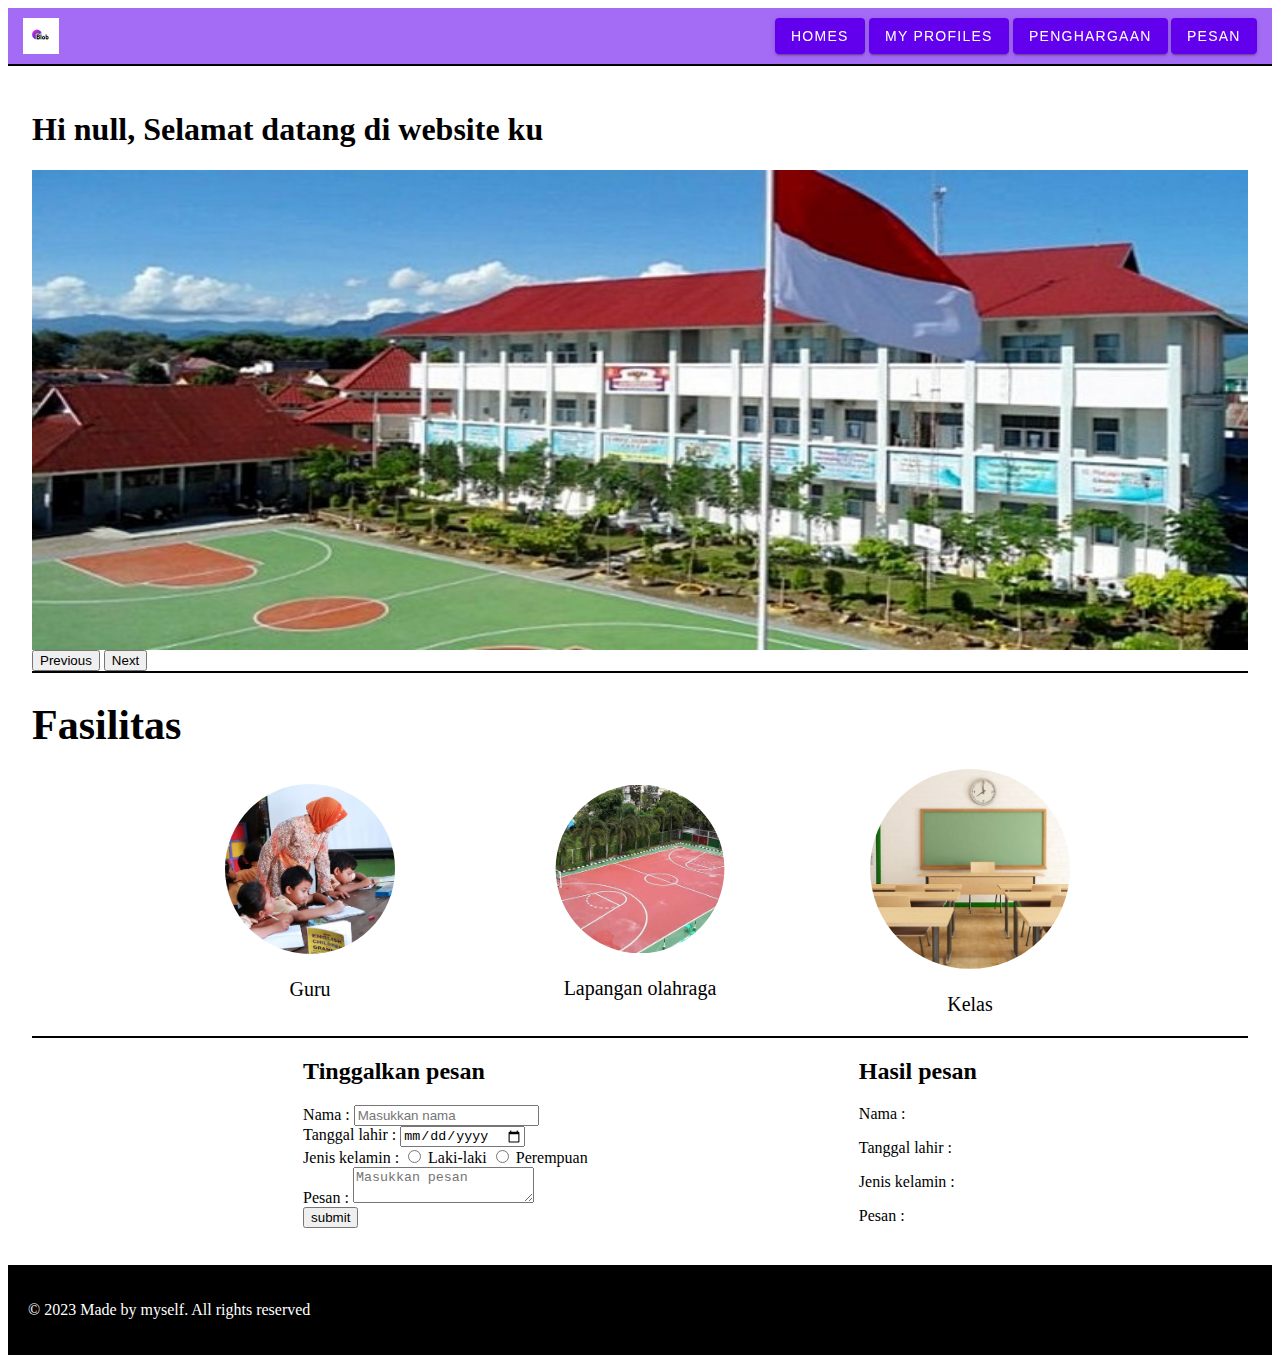
<file: index.html>
<!DOCTYPE html>
<html>
<head>
    <link rel="stylesheet" href="index.css">
    <title>Mini project</title>
</head>
<body>
    <header class="header-wrapper">
        <img src="Logo frame.png" alt="logo" width="36" height="36"> 
        <div class="menu">
            <button class="button" role="button">Homes</button>
            <a href="profile.html"><button class="button" role="button">My profiles</button></a>
            <button class="button" role="button">Penghargaan</button>
            <button class="button" role="button">Pesan</button>
        </div>
    </header>

    <main class="main-content">
        <h1>Hi <span id="nama"></span>, Selamat datang di website ku</h1>
        
        <script>
            var name = prompt("Masukkan nama kamu");
            var element= document.getElementById("nama").innerText = name;
        </script>

        <div class="slideshow">
            <img class="img-slideshow" src="Sekolah.jpg" alt="Sekolah" width="100%" height="480">
            <img class="img-slideshow" src="suasana sekolah.jpg" alt="suasana sekolah" width="100%" height="480">
            <img class="img-slideshow" src="Siswa belajar.jpg" alt="siswa belajar" width="100%" height="480">
            <button onclick="plusDivs(-1)">Previous</button>
            <button onclick="plusDivs(1)">Next</button>
        </div>

        <script>
            var slideIndex = 1;
            showDivs(slideIndex);
    
            function plusDivs(n) {
              showDivs((slideIndex += n));
            }
    
            function showDivs(n) {
              var i;
              var imgList = document.getElementsByClassName("img-slideshow");
              if (n > imgList.length) slideIndex = 1;
              else if (n < 1) slideIndex = imgList.length;
    
              for (i = 0; i < imgList.length; i++) {
                imgList[i].style.display = "none";
              }
    
              imgList[slideIndex - 1].style.display = "block";
            }
    
            setInterval(() => {
              plusDivs(1);
            }, 3000);
          </script>
    

    <section class="sect-fasilitas">
     <h1>Fasilitas</h1>
        <div class="fasilitas">
            <div class="jenis-fasilitas">
            <img src="guru.jpg" alt="guru" class="img-fasilitas">
            <p>Guru</p>
            </div>

            <div class="jenis-fasilitas">
            <img src="lapangan olahraga.jpg" alt="lapangan olahraga" class="img-fasilitas">
            <p>Lapangan olahraga</p>
            </div>
            
            <div class="jenis-fasilitas">
            <img src="Kelas.jpg" alt="kelas" class="img-fasilitas">
            <p>Kelas<p>
            </div>

        </div>
    </section>
    
    <div class="form-section">
        <form name="message-form" onSubmit="return validateForm()">
          <h2>Tinggalkan pesan</h2>
          <label>Nama :</label>
          <input type="text" name="full-name" placeholder="Masukkan nama"><br>
               
          <label>Tanggal lahir :</label> 
          <input type="date" name="birth-date"><br>

          <label>Jenis kelamin :</label> 
           
          <input type="radio" id="laki-laki" name="gender" value="laki-laki">
          <label for="laki-laki">Laki-laki</label>
          <input type="radio" id="perempuan" name="gender" value="perempuan">
          <label for="perempuan">Perempuan</label><br>
  
          <label>Pesan :</label>            
          <textarea name="messages" placeholder="Masukkan pesan"></textarea>
          <br>
          <input type="submit" value="submit">

        </form>  

        <script>
            function validateForm() {
              var name = document.forms["message-form"]["full-name"].value;
              var date = document.forms["message-form"]["birth-date"].value;
              var gender = document.forms["message-form"]["gender"].value;
              var messages = document.forms["message-form"]["messages"].value;
  
              if (name == "" || date == "" || gender == "" || messages == "") {
                alert("Input tidak boleh kosong");
                return false;
              }
  
              document.getElementById("sender-full-name").innerText = name;
              document.getElementById("sender-birth-date").innerText = date;
              document.getElementById("sender-gender").innerText = gender;
              document.getElementById("sender-messages").innerText = messages;
              return false;
            }
          </script>

    <div class="form-output">
        <h2>Hasil pesan</h2>
        <p>Nama : <span id="sender-full-name"></span></p>
        <p>Tanggal lahir : <span id="sender-birth-date"></span></p>
        <p>Jenis kelamin : <span id="sender-gender"></span></p>
        <p>Pesan : <span id="sender-messages"></span></p>
    </div>

    </div>
    </main>
</body>

<footer class="footer">
    <p>&copy; 2023 Made by myself. All rights reserved</p>
</footer>

</html>
</file>
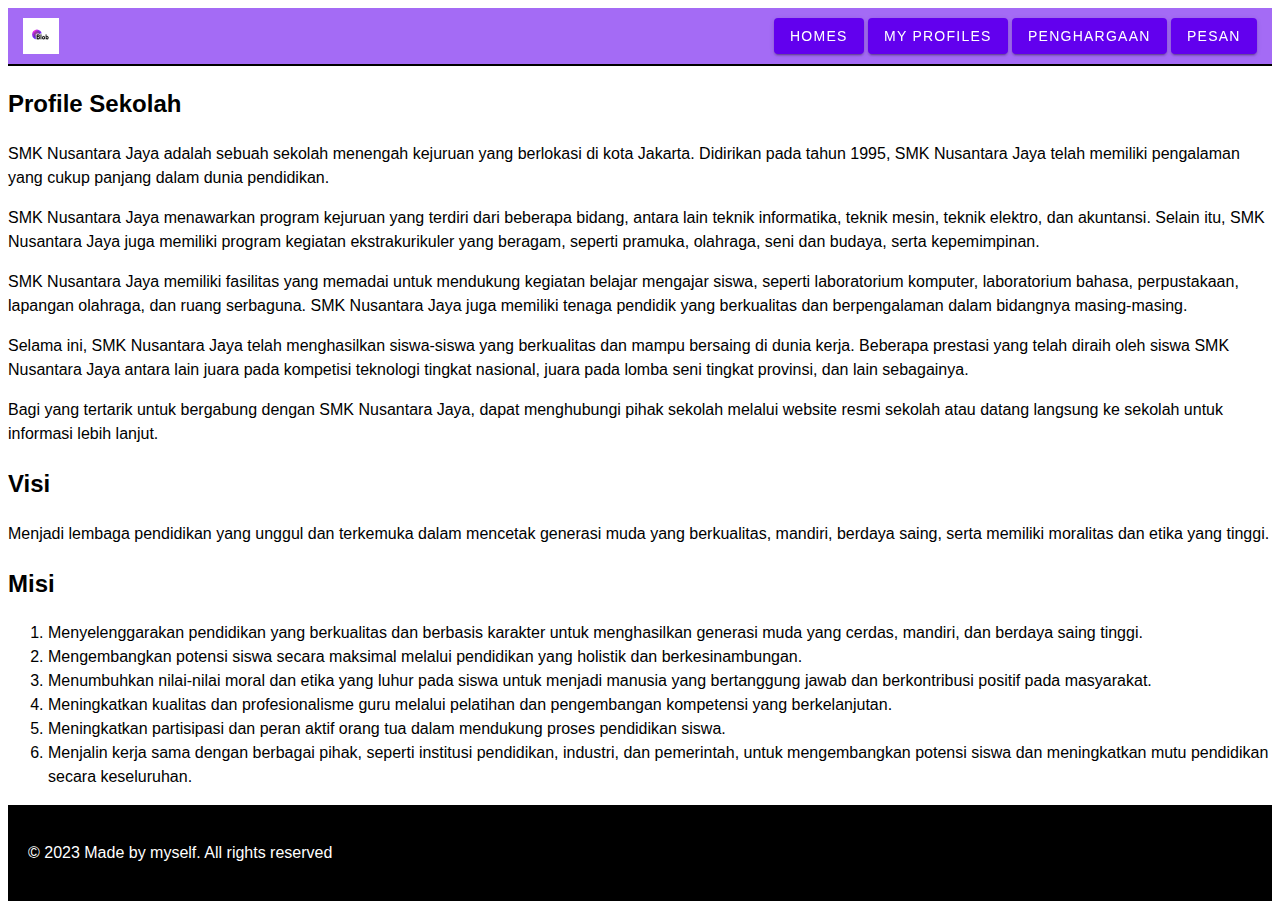
<file: profile.html>
<!DOCTYPE html>
<html>
<head>
    <link rel="stylesheet" href="profile.css">
    <title>Mini project</title>
</head>
<body>
    <header class="header-wrapper">
        <img src="Logo frame.png" alt="logo" width="36" height="36"> 
        <div class="menu">
            <a href="index.html"><button class="button" role="button">Homes</button></a>
            <button class="button" role="button">My profiles</button>
            <button class="button" role="button">Penghargaan</button>
            <button class="button" role="button">Pesan</button>
        </div>
    </header>
    <div class="container">
    <Section class="profile">
        <h2>Profile Sekolah</h2>
        <p>SMK Nusantara Jaya adalah sebuah sekolah menengah kejuruan yang berlokasi di kota Jakarta. Didirikan pada tahun 1995, SMK Nusantara Jaya telah memiliki pengalaman yang cukup panjang dalam dunia pendidikan.</p>
        <p>SMK Nusantara Jaya menawarkan program kejuruan yang terdiri dari beberapa bidang, antara lain teknik informatika, teknik mesin, teknik elektro, dan akuntansi. Selain itu, SMK Nusantara Jaya juga memiliki program kegiatan ekstrakurikuler yang beragam, seperti pramuka, olahraga, seni dan budaya, serta kepemimpinan.</p>
        <p>SMK Nusantara Jaya memiliki fasilitas yang memadai untuk mendukung kegiatan belajar mengajar siswa, seperti laboratorium komputer, laboratorium bahasa, perpustakaan, lapangan olahraga, dan ruang serbaguna. SMK Nusantara Jaya juga memiliki tenaga pendidik yang berkualitas dan berpengalaman dalam bidangnya masing-masing.</p>
        <p>Selama ini, SMK Nusantara Jaya telah menghasilkan siswa-siswa yang berkualitas dan mampu bersaing di dunia kerja. Beberapa prestasi yang telah diraih oleh siswa SMK Nusantara Jaya antara lain juara pada kompetisi teknologi tingkat nasional, juara pada lomba seni tingkat provinsi, dan lain sebagainya.</p>
        <p>Bagi yang tertarik untuk bergabung dengan SMK Nusantara Jaya, dapat menghubungi pihak sekolah melalui website resmi sekolah atau datang langsung ke sekolah untuk informasi lebih lanjut.</p>

    </Section>
    <section class="visi dan misi">
        <h2>Visi</h2>
        <p>Menjadi lembaga pendidikan yang unggul dan terkemuka dalam mencetak generasi muda yang berkualitas, mandiri, berdaya saing, serta memiliki moralitas dan etika yang tinggi.</p>
        <h2>Misi</h2>
        <ol>
          <li>Menyelenggarakan pendidikan yang berkualitas dan berbasis karakter untuk menghasilkan generasi muda yang cerdas, mandiri, dan berdaya saing tinggi.</li>
          <li>Mengembangkan potensi siswa secara maksimal melalui pendidikan yang holistik dan berkesinambungan.</li>
          <li>Menumbuhkan nilai-nilai moral dan etika yang luhur pada siswa untuk menjadi manusia yang bertanggung jawab dan berkontribusi positif pada masyarakat.</li>
          <li>Meningkatkan kualitas dan profesionalisme guru melalui pelatihan dan pengembangan kompetensi yang berkelanjutan.</li>
          <li>Meningkatkan partisipasi dan peran aktif orang tua dalam mendukung proses pendidikan siswa.</li>
          <li>Menjalin kerja sama dengan berbagai pihak, seperti institusi pendidikan, industri, dan pemerintah, untuk mengembangkan potensi siswa dan meningkatkan mutu pendidikan secara keseluruhan.</li>
        </ol>
   
    </section>
    </body>
    <footer class="footer">
      <p>&copy; 2023 Made by myself. All rights reserved</p>
    </footer>
    </html>
</file>
<file: index.css>
.header-wrapper {
    display: flex;
    flex-wrap: wrap;
    justify-content: space-between;
    align-items: center;
    border-bottom: 2px solid black;
    padding: 10px 15px;
    background-color: #A46BF5;
  }

  .img{
    display: block;
    border-radius: 50% ;
  }

  .main-content{
    padding: 24px;
  }

  .main-content .form-section {
   
    display: flex;
    justify-content: space-evenly;
    align-items: start;
  }

  .slideshow{
    padding: 10 px 15 px;
    border-bottom: 2px solid black;
  }

  .message-form {
			max-width: 500px;		
			padding: 20px;
			border-radius: 5px;
			
		}

     .message-form input[type=submit] {
			background-color: #4CAF50;
			color: white;
			padding: 12px 20px;
			border: none;
			border-radius: 4px;
			cursor: pointer;
			font-size: 16px;
		}


    .input[type=submit]:hover {
			background-color: #45a049;
		  }

  .button{
    align-items: center;
    appearance: none;
    border-radius: 4px;
    border-style: none;
    box-shadow: rgba(0, 0, 0, .2) 0 3px 1px -2px,rgba(0, 0, 0, .14) 0 2px 2px 0,rgba(0, 0, 0, .12) 0 1px 5px 0;
    box-sizing: border-box;
    color: #fff;
    cursor: pointer;
    display: inline-flex;
    font-family: Roboto,sans-serif;
    font-size: .875rem;
    font-weight: 500;
    height: 36px;
    justify-content: center;
    letter-spacing: .0892857em;
    line-height: normal;
    min-width: 64px;
    outline: none;
    overflow: visible;
    padding: 0 16px;
    position: relative;
    text-align: center;
    text-decoration: none;
    text-transform: uppercase;
    transition: box-shadow 280ms cubic-bezier(.4, 0, .2, 1);
    user-select: none;
    -webkit-user-select: none;
    touch-action: manipulation;
    vertical-align: middle;
    will-change: transform,opacity;
  }
  .footer {
    background-color: black;
    max-width: 100%;		
		padding: 20px;
    
  }
  .footer p{
    color: #fff;
    
  }

  .sect-fasilitas{
    display: flex;
    flex-direction: column;
    border-bottom: 2px solid black;
  }

  .sect-fasilitas > h1{
    font-size: 42px;
    font-weight: 800;
    margin-bottom: 20px;
  }

  .img-fasilitas {
    width: 300px;
    clip-path: circle();
  }
  .fasilitas{
    display: flex;
    gap: 30px;
    justify-content: center;
    align-items: center;
  }

  .jenis-fasilitas > p{
    text-align: center;
    font-size: 20px;
    margin-bottom: 20px;
  }
  .button:hover {
    box-shadow: rgba(0, 0, 0, .2) 0 2px 4px -1px, rgba(0, 0, 0, .14) 0 4px 5px 0, rgba(0, 0, 0, .12) 0 1px 10px 0;
  }
  
  .button:disabled {
    background-color: rgba(0, 0, 0, .12);
    box-shadow: rgba(0, 0, 0, .2) 0 0 0 0, rgba(0, 0, 0, .14) 0 0 0 0, rgba(0, 0, 0, .12) 0 0 0 0;
    color: rgba(0, 0, 0, .37);
    cursor: default;
    pointer-events: none;
  }
  
  .button:not(:disabled) {
    background-color: #6200ee;
  }
  
  .button:focus {
    box-shadow: rgba(0, 0, 0, .2) 0 2px 4px -1px, rgba(0, 0, 0, .14) 0 4px 5px 0, rgba(0, 0, 0, .12) 0 1px 10px 0;
  }
  
  .button:active {
    box-shadow: rgba(0, 0, 0, .2) 0 5px 5px -3px, rgba(0, 0, 0, .14) 0 8px 10px 1px, rgba(0, 0, 0, .12) 0 3px 14px 2px;
    background: #A46BF5;
  }
</file>
<file: profile.css>
.header-wrapper {
    display: flex;
    flex-wrap: wrap;
    justify-content: space-between;
    align-items: center;
    border-bottom: 2px solid black;
    padding: 10px 15px;
    background-color: #A46BF5;
  }
  .footer {
    background-color: black;
    max-width: 100%;		
			padding: 20px;
  }
  .footer p{
    color: #fff;
  }
  .fitur{
    list-style: none; 
    margin: 0; 
    padding: 0;
  }
  
     body {
        font-family: Arial, sans-serif;
        font-size: 16px;
        line-height: 1.5;
        
      }

  .button{
    align-items: center;
    appearance: none;
    border-radius: 4px;
    border-style: none;
    box-shadow: rgba(0, 0, 0, .2) 0 3px 1px -2px,rgba(0, 0, 0, .14) 0 2px 2px 0,rgba(0, 0, 0, .12) 0 1px 5px 0;
    box-sizing: border-box;
    color: #fff;
    cursor: pointer;
    display: inline-flex;
    font-family: Roboto,sans-serif;
    font-size: .875rem;
    font-weight: 500;
    height: 36px;
    justify-content: center;
    letter-spacing: .0892857em;
    line-height: normal;
    min-width: 64px;
    outline: none;
    overflow: visible;
    padding: 0 16px;
    position: relative;
    text-align: center;
    text-decoration: none;
    text-transform: uppercase;
    transition: box-shadow 280ms cubic-bezier(.4, 0, .2, 1);
    user-select: none;
    -webkit-user-select: none;
    touch-action: manipulation;
    vertical-align: middle;
    will-change: transform,opacity;
  }

  .button:hover {
    box-shadow: rgba(0, 0, 0, .2) 0 2px 4px -1px, rgba(0, 0, 0, .14) 0 4px 5px 0, rgba(0, 0, 0, .12) 0 1px 10px 0;
  }
  
  .button:disabled {
    background-color: rgba(0, 0, 0, .12);
    box-shadow: rgba(0, 0, 0, .2) 0 0 0 0, rgba(0, 0, 0, .14) 0 0 0 0, rgba(0, 0, 0, .12) 0 0 0 0;
    color: rgba(0, 0, 0, .37);
    cursor: default;
    pointer-events: none;
  }
  
  .button:not(:disabled) {
    background-color: #6200ee;
  }
  
  .button:focus {
    box-shadow: rgba(0, 0, 0, .2) 0 2px 4px -1px, rgba(0, 0, 0, .14) 0 4px 5px 0, rgba(0, 0, 0, .12) 0 1px 10px 0;
  }
  
  .button:active {
    box-shadow: rgba(0, 0, 0, .2) 0 5px 5px -3px, rgba(0, 0, 0, .14) 0 8px 10px 1px, rgba(0, 0, 0, .12) 0 3px 14px 2px;
    background: #A46BF5;
  }
</file>
